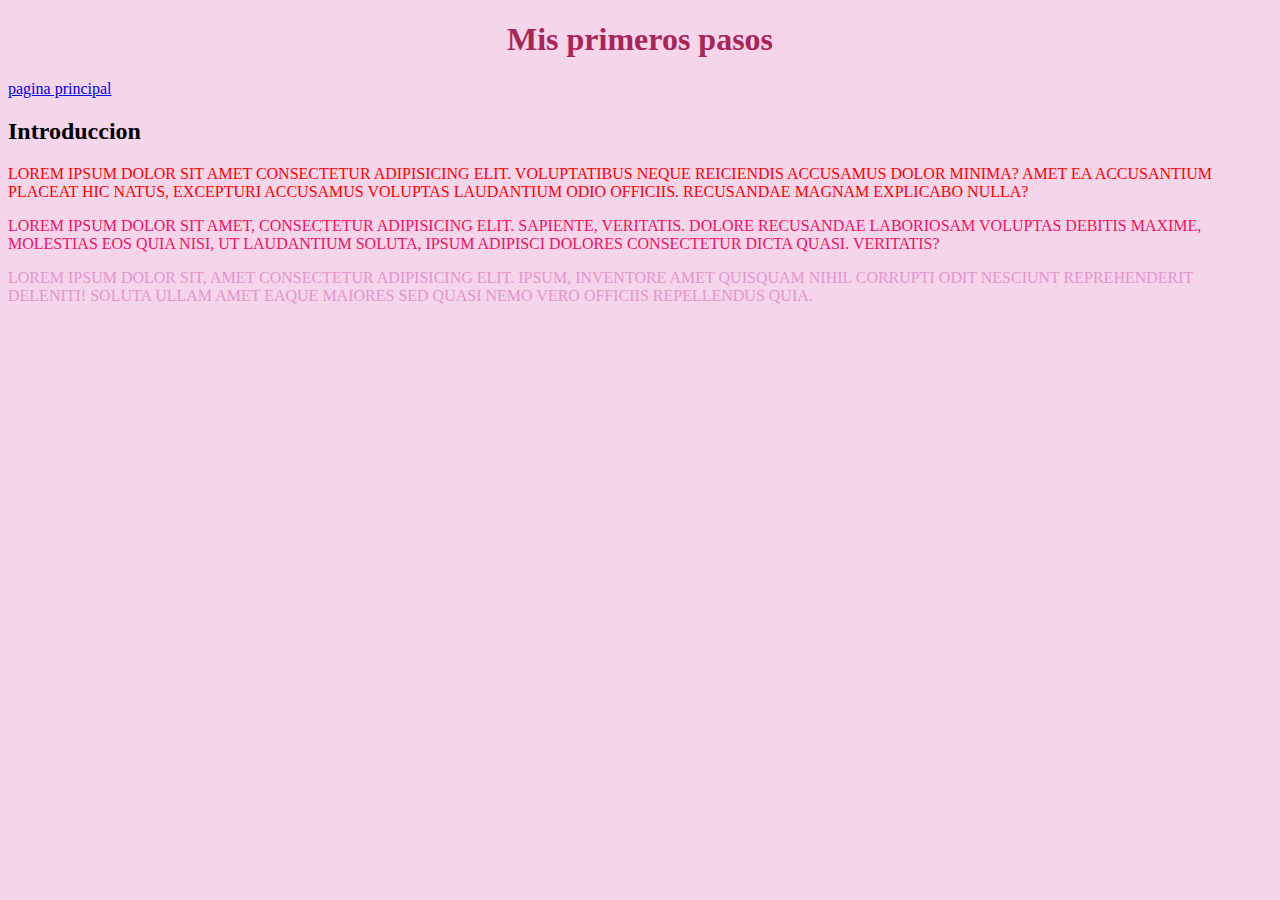
<file: index.html>
<!DOCTYPE html>
<html lang="en">

<head>
    <meta charset="UTF-8">
    <meta name="viewport" content="width=device-width, initial-scale=1.0">
    <link rel="stylesheet" href="./src/css/style.css">
    <title>Primeros Pasos</title>
</head>

<body>
    <header>
        <h1>Mis primeros pasos</h1>
     <a href="./src/pages/himno.html">pagina principal</a>
    </header>
    <main>
        <h2>Introduccion</h2>
        <p id="parrafo1" class="transformar-texto-en-mayuscula">Lorem ipsum dolor sit amet consectetur adipisicing elit. Voluptatibus neque reiciendis accusamus dolor
            minima? Amet ea accusantium placeat hic natus, excepturi accusamus voluptas laudantium odio officiis.
            Recusandae magnam explicabo nulla?</p>
        <p id="parrafo2" class="transformar-texto-en-mayuscula">Lorem ipsum dolor sit amet, consectetur adipisicing elit. Sapiente, veritatis. Dolore recusandae laboriosam
            voluptas debitis maxime, molestias eos quia nisi, ut laudantium soluta, ipsum adipisci dolores consectetur
            dicta quasi. Veritatis?</p>
        <p id="parrafo3" class="transformar-texto-en-mayuscula">Lorem ipsum dolor sit, amet consectetur adipisicing elit. Ipsum, inventore amet quisquam nihil corrupti odit
            nesciunt reprehenderit deleniti! Soluta ullam amet eaque maiores sed quasi nemo vero officiis repellendus
            quia.</p>
    </main>
    <footer></footer>



</body>

</html>
</file>
<file: src/css/style.css>
body{
    background-color: rgb(245, 213, 234);
}
h1 {
    text-align: center;
    color: rgb(169, 36, 87);
}
/* seleccion mediante el nombre de la etiqueta */
/* p{
    color: rgb(226, 43, 144);
} */
#parrafo1{
    color: red;
}
#parrafo2{
    color: rgb(243, 16, 95);
}
#parrafo3{
    color: rgb(228, 148, 204);
}
.transformar-texto-en-mayuscula{
    text-transform: uppercase;
}
</file>
